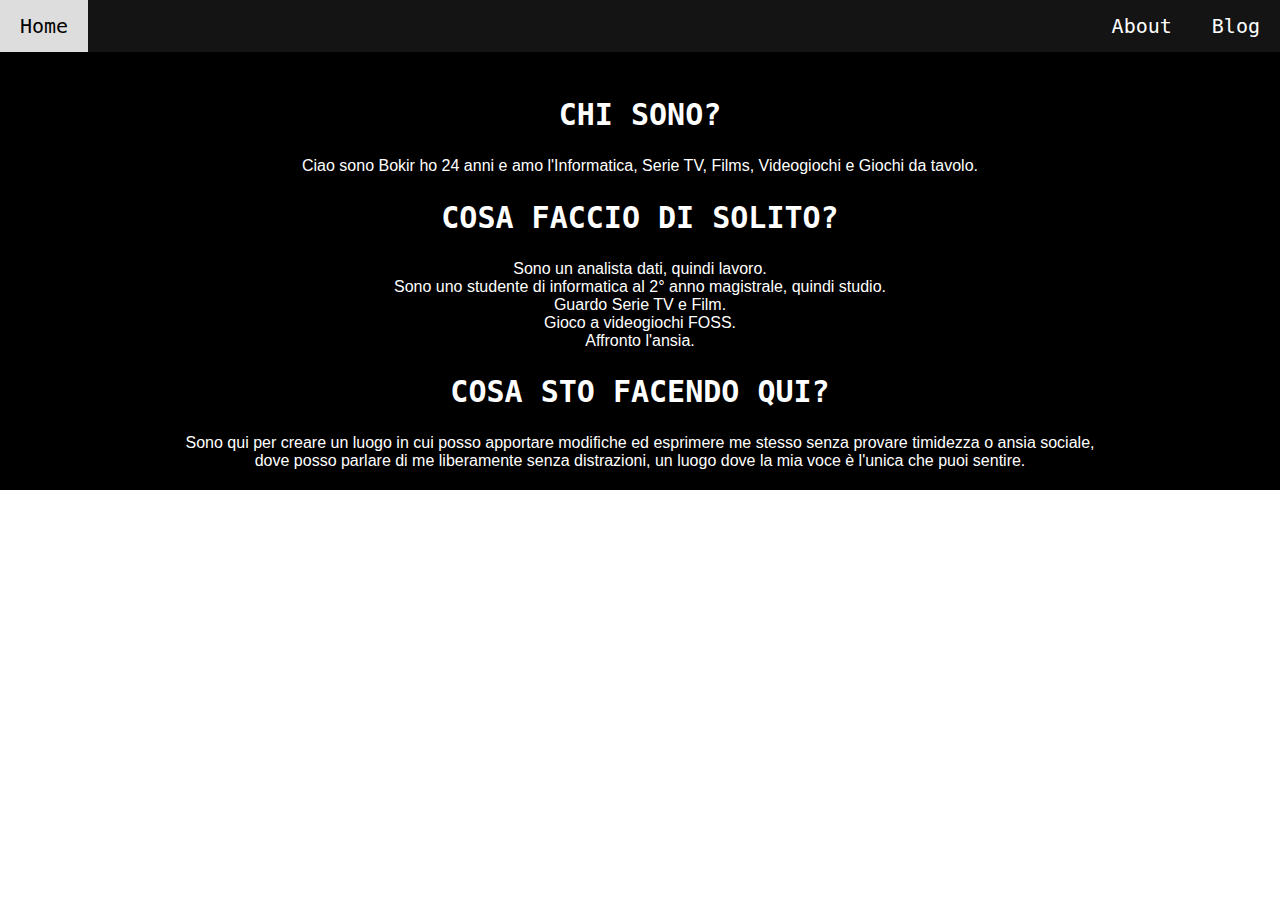
<file: index.html>
<!DOCTYPE html>
<html lang="it">
<head>
	<meta http-equiv="content-type" content="text/html;charset=UTF-8">
	<title>Bokir's Space</title>
	<meta charset="UTF-8">
	<meta name="viewport" content="width=device-width,initial-scale=1">
	<link rel="stylesheet" href="style.css">
</head>
<body>
	<div id="navbar">
		<a href="blog.html">Blog</a>
		<a href="about.html">About</a>
		<a href="index.html" id="left">Home</a>
	</div>
	<div id="main">
		<center>
		<h2>CHI SONO?</h2>
			Ciao sono Bokir ho 24 anni e amo l'Informatica, Serie TV, Films, Videogiochi e Giochi da tavolo.
		<h2>COSA FACCIO DI SOLITO?</h2>
			Sono un analista dati, quindi lavoro.<br>
			Sono uno studente di informatica al 2° anno magistrale, quindi studio.<br>
			Guardo Serie TV e Film.<br>
			Gioco a videogiochi FOSS.<br>
			Affronto l'ansia.<br>
		<h2>COSA STO FACENDO QUI?</h2>
			Sono qui per creare un luogo in cui posso apportare modifiche ed esprimere me stesso senza provare timidezza o ansia sociale,<br>
			dove posso parlare di me liberamente senza distrazioni, un luogo dove la mia voce è l'unica che puoi sentire.
		</center>
	</div>
</body>
</html>
</file>
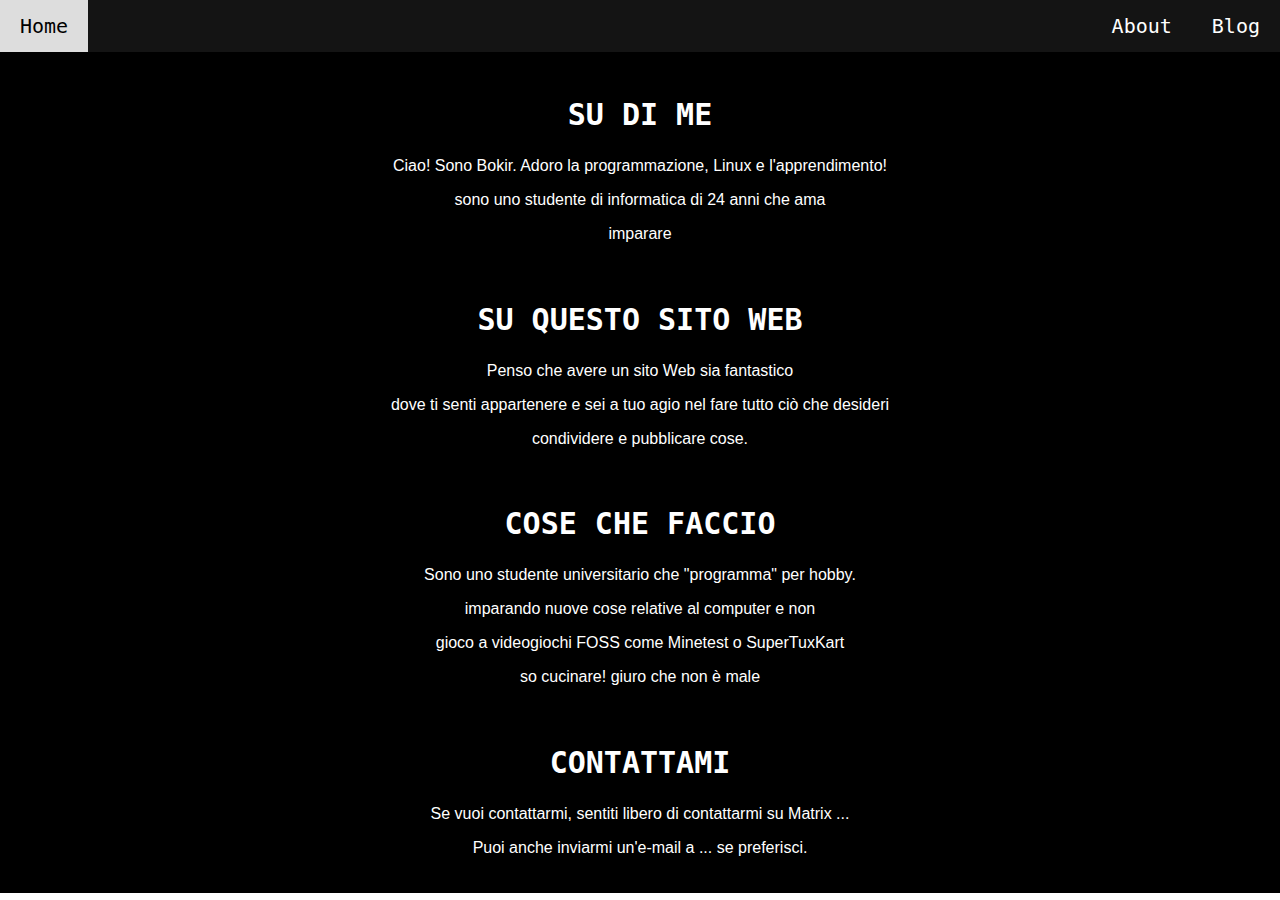
<file: about.html>
<!DOCTYPE html>
<html lang="it">
<head>
	<meta http-equiv="content-type" content="text/html;charset=UTF-8">
	<title>Bokir's Space</title>
	<meta charset="UTF-8">
	<meta name="viewport" content="width=device-width,initial-scale=1">
	<link rel="stylesheet" href="style.css">
</head>
<body>
	<div id="navbar">
		<a href="blog.html">Blog</a>
		<a href="about.html">About</a>
		<a href="index.html" id="left">Home</a>
	</div>
	<div id="main">
		<center>
		<h2>SU DI ME</h2>
			<p> Ciao! Sono Bokir. Adoro la programmazione, Linux e l'apprendimento! </p>
			<p> sono uno studente di informatica di 24 anni che ama </p>
			<p> imparare </p>
			<br>
		<h2>SU QUESTO SITO WEB</h2>
			<p> Penso che avere un sito Web sia fantastico </p>
			<p> dove ti senti appartenere e sei a tuo agio nel fare tutto ciò che desideri </p>
			<p> condividere e pubblicare cose. </p>
			<br>
		<h2>COSE CHE FACCIO</h2>
			<p> Sono uno studente universitario che "programma" per hobby. </p>
			<p> imparando nuove cose relative al computer e non </p>
			<p> gioco a videogiochi FOSS come Minetest o SuperTuxKart </p>
			<p> so cucinare! giuro che non è male </p>
			<br>
		<h2>CONTATTAMI</h2>
			<p> Se vuoi contattarmi, sentiti libero di contattarmi su Matrix ... </p>
			<p> Puoi anche inviarmi un'e-mail a ... se preferisci. </p>
		</center>
	</div>
</body>
</html>
</file>
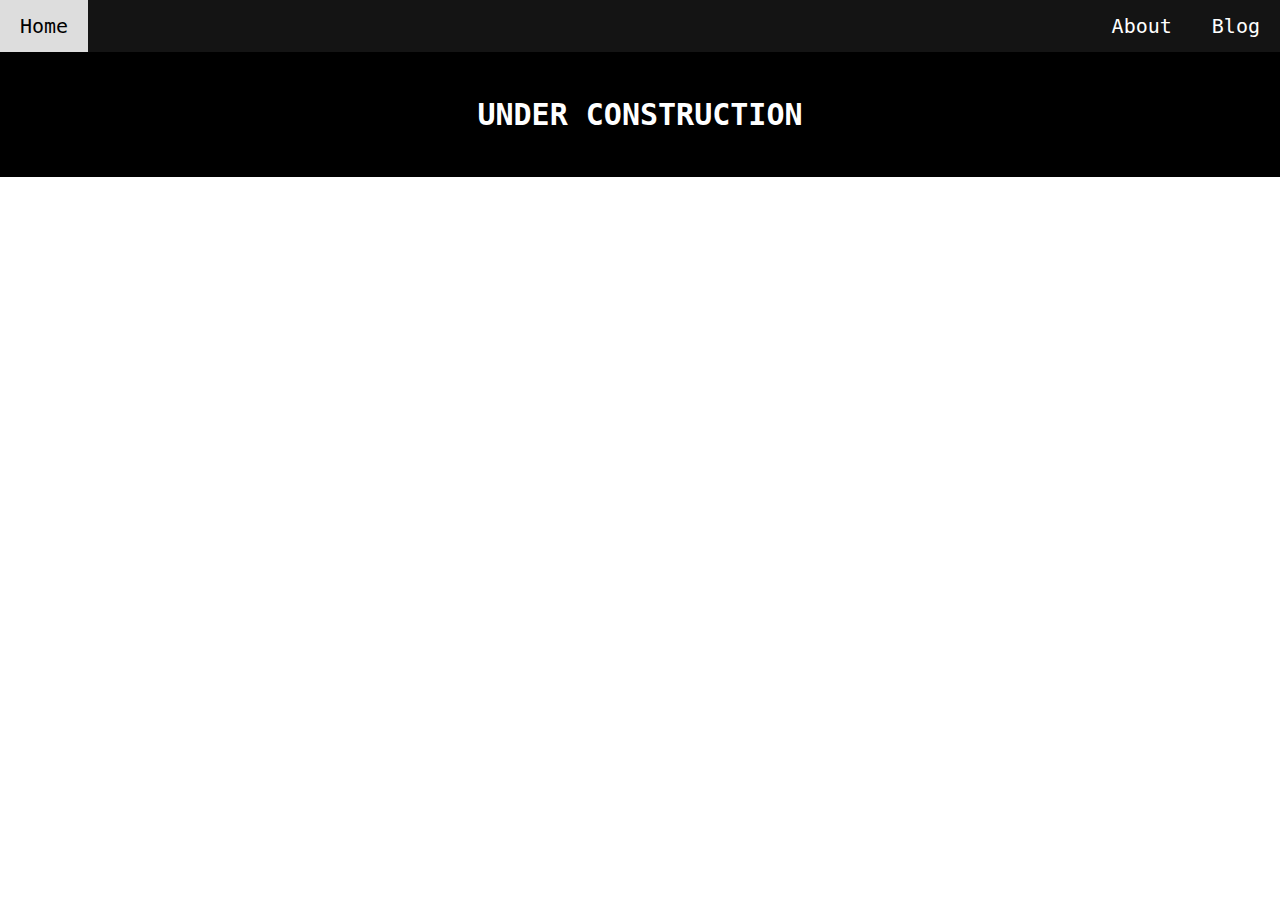
<file: blog.html>
<!DOCTYPE html>
<html lang="it">
<head>
	<meta http-equiv="content-type" content="text/html;charset=UTF-8">
	<title>Bokir's Space</title>
	<meta charset="UTF-8">
	<meta name="viewport" content="width=device-width,initial-scale=1">
	<link rel="stylesheet" href="style.css">
</head>
<body>
	<div id="navbar">
		<a href="blog.html">Blog</a>
		<a href="about.html">About</a>
		<a href="index.html" id="left">Home</a>
	</div>
	<div id="main">
		<center><h2>UNDER CONSTRUCTION</h2></center>
	</div>
</body>
</html>
</file>
<file: style.css>
body {
 font-family: Arial, Helvetica, sans-serif;
 margin: 0;
 color: white;
}

.header {
  padding: 80px;
  text-align: center;
  background: #1abc9c;
  color: white;
}

a {
    text-decoration: none;
    color: #ff2b2b;
}

h2 {
    font-family: monospace;
    font-size: 30px;
}

#navbar {
  overflow: hidden;
  background-color: #141414;
  position: sticky;
  position: -webkit-sticky;
  top: 0;
}

 #navbar a {
  float: right;
  display: block;
  color: white;
  text-align: center;
  padding: 14px 20px;
  text-decoration: none;
  font-family: monospace;
  font-size: 20px;
}

#navbar a#left {
  float: left;
}

#navbar a:hover {
  background-color: #ddd;
  color: black;
}

#main {   
  background-color: black;
  padding: 20px;
}
</file>
